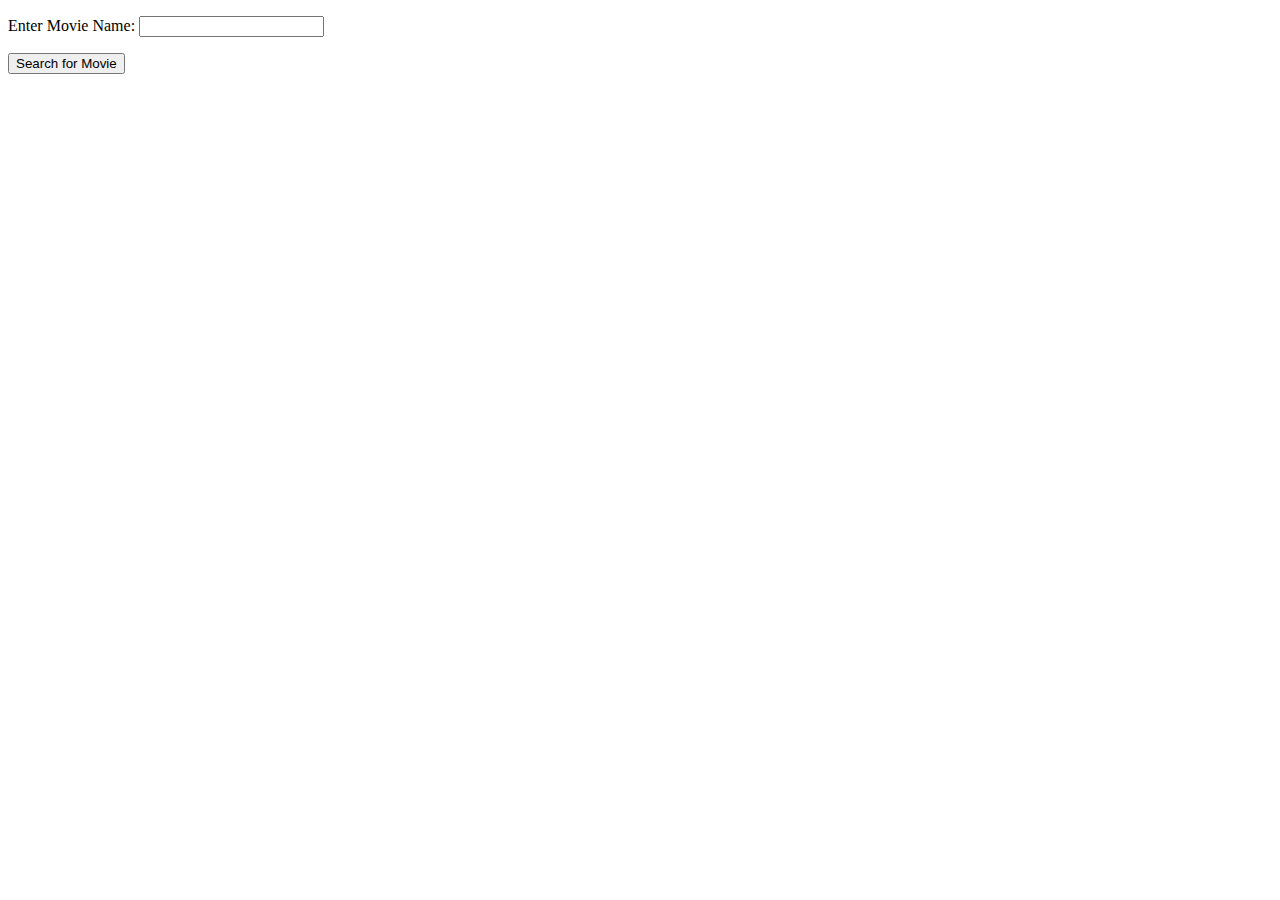
<file: moviedatabase.html>
<!DOCTYPE html>
<html xmlns="http://www.w3.org/1999/xhtml" lang="en" xml:lang="en">
<head>
    <meta charset="UTF-8">
    <meta name="description" content="Free Web tutorials">
    <meta name="keywords" content="HTML,CSS,XML,JavaScript">
    <meta name="author" content="John Smith">
    <title>The Movie Database</title>

    <!-- Include JQuery to simplify AJAX call - See https://www.w3schools.com/jquery/jquery_get_started.asp -->
    <script src="https://ajax.googleapis.com/ajax/libs/jquery/3.4.1/jquery.min.js"></script>
</head>

<body>
    <p>Enter Movie Name: <input type="text" id="moviename"></p>
    
    <!-- Run the MoveSearch function when the button is clicked - See https://www.w3schools.com/js/js_events.asp-->
    <p><button onclick="MovieSearch()">Search for Movie</button></p>

    
    <div id="url1"></div>
    <div id="title0"></div>
    <img id="image0">
    <div id="title1"></div>
    <img id="image1">
    <div id="title2"></div>
    <img id="image2">
    <div id="title3"></div>
    <img id="image3">
    <div id="title4"></div>
    <img id="image4">
    <div id="title5"></div>
    <img id="image5">
    <div id="title6"></div>
    <img id="image6">
    <div id="title7"></div>
    <img id="image7">
    <div id="title8"></div>
    <img id="image8">
    <div id="title9"></div>
    <img id="image9">
    <div id="title10"></div>
    <img id="image10">
    <div id="title11"></div>
    <img id="image11">
    <div id="title12"></div>
    <img id="image12">
    <div id="title13"></div>
    <img id="image13">
    <div id="title14"></div>
    <img id="image14">
    <div id="title15"></div>
    <img id="image15">
    <div id="title16"></div>
    <img id="image16">
    <div id="title17"></div>
    <img id="image17">
    <div id="title18"></div>
    <img id="image18">
    <div id="title19"></div>
    <img id="image19">
    <div id="title20"></div>
    <img id="image20">
    <div id="title21"></div>
    <img id="image21">
    <div id="title22"></div>
    <img id="image22">
    <div id="title23"></div>
    <img id="image23">
    <div id="title24"></div>
    <img id="image24">

<script>
    
/* Example URL for AJAX Call 
var myURL = "https://api.themoviedb.org/3/search/movie?api_key=1c3df5b73705f054ad8dfe8bc03f7f33&language=en-US&query=Jack%20Reacher&page=1&include_adult=false";
*/

function MovieSearch() {
    
    /* Get the movie name for the form */
    var moviename = document.getElementById("moviename").value;
    
    /* Build up the parameters for the URL */
    var api_key = "1c3df5b73705f054ad8dfe8bc03f7f33";
    var language = "en-US";
    var page = "1";
    var include_adult = "false";
    var query = encodeURI(moviename);  /* encode the movename since it might have blanks */  
    var myURL = "https://api.themoviedb.org/3/search/movie?api_key=" + api_key + "&language=" + language + "&query=" + query + "&page="  + page + "&include_adult=" + include_adult;

    /* Display the URL */
    document.getElementById("url1").innerHTML = myURL;
    
    /* We will use AJAX to access the database, and JQuery to simplify the call */
    /* See:
        https://www.w3schools.com/js/js_ajax_intro.asp         - the entire module
        https://www.w3schools.com/jquery/default.asp           - the entire module
        https://www.w3schools.com/jquery/jquery_ajax_intro.asp - the entire module
    */
    
    /* AJAX Method - Use GET since the parameters are in the URL */
    var myMethod = "GET";

    /* Make sure the document is ready */
    $(document).ready(function() { 

    /* Perform AJAX call - Pass to it the Method (GET) and the URL*/
    $.ajax({
      method: myMethod,
      url: myURL
    })

        /* AJAX complete - result is in msg */
        .done(function(msg) {

        /* Your code to process the result goes here */          

        /* Loop through the first 25 results */
            for (i = 0; i < 25; i++) {
                
                /* Display the result */
                if (i < msg.results.length) {

                    /* Set the Title to Visible and set title to value in database */
                    document.getElementById("title" + i).style.display = "block";
                    document.getElementById("title" + i).innerHTML = i + ". " + msg.results[i].original_title;

                    /* Some movies don't have a poster - null is returned */
                    if (msg.results[i].poster_path != null) {
                        document.getElementById("image" + i).style.display = "block";
                        document.getElementById("image" + i).src = "https://image.tmdb.org/t/p/w500" + msg.results[i].poster_path;
                    }
                    else

                    /* null move poster - don't display a empty value */
                    {
                        document.getElementById("image" + i).src = "";       
                        document.getElementById("image" + i).style.display = "none";
                    }
                }
                else
                {
                    /* Less that 25 movies returned - blank out the rest of the values */
                    document.getElementById("title" + i).innerHTML = "";
                    document.getElementById("title" + i).style.display = "none";
                    document.getElementById("image" + i).src = "";
                    document.getElementById("image" + i).style.display = "none";
                }
            }
        });
    });
}
</script>
</body>
</html>
</file>
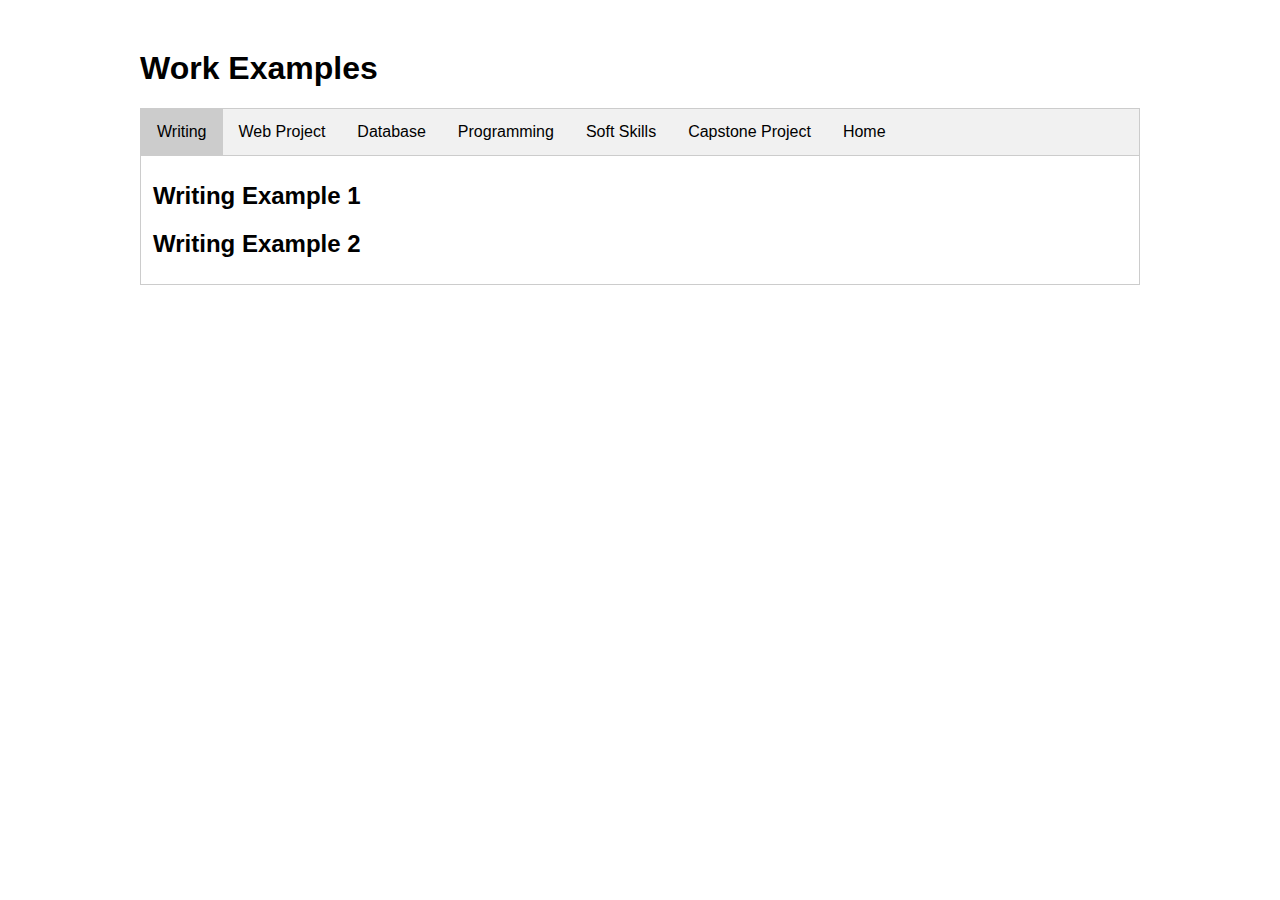
<file: workexamples.html>
<!DOCTYPE html>
<html xmlns="http://www.w3.org/1999/xhtml" lang="en" xml:lang="en">
<head>
    <meta charset="utf-8">
    <meta http-equiv="X-UA-Compatible" content="IE=edge,chrome=1">
    <title>Your Title</title>
    <meta name="description" content="Your Description">
    <meta name="keywords" content="Your, Key, Words">
    <meta name="author" content="Your Name">
    <meta name="viewport" content="width=device-width, initial-scale=1">
    <link rel="stylesheet" href="assets/style/studentportfolio.css">
</head>

<body>
    <div id="container">
        <h1>Work Examples</h1>

        <div class="tab">
            <button class="tablinks" onclick="openTab(event, 'Writing')" id="defaultOpen">Writing</button>
            <button class="tablinks" onclick="openRedirect('./web-1/spacex.html')">Web Project</button>
            <button class="tablinks" onclick="openTab(event, 'Database')">Database</button>
            <button class="tablinks" onclick="openTab(event, 'Programming')">Programming</button>
            <button class="tablinks" onclick="openTab(event, 'SoftSkills')">Soft Skills</button>
            <button class="tablinks" onclick="openRedirect('./capstone/moviedatabase.html')">Capstone Project</button>
            <button class="tablinks" onclick="openRedirect('index.html')">Home</button>
        </div>

        <div id="Writing" class="tabcontent">
              <h2>Writing Example 1</h2>
              <h2>Writing Example 2</h2>
        </div>

        <div id="WebProject" class="tabcontent">
              <h2>Web Project 1</h2>
              <h2>Web Project 2</h2>
        </div>

        <div id="Database" class="tabcontent">
              <h2>Database Project 1</h2>
              <h2>Database Project 2</h2>
        </div>

        <div id="Programming" class="tabcontent">
              <h2>Programming Project 1</h2>
              <h2>Programming Project 2</h2>
        </div>

        <div id="SoftSkills" class="tabcontent">
              <h2>Soft Skills Project 1</h2>
        </div>

        <div id="Capstone" class="tabcontent">
              <h2>Capstone Project</h2>
            
        </div>

    </div>
<script type="text/javascript" src="assets/scripts/index.js"></script>
<script src="http://ajax.googleapis.com/ajax/libs/jquery/1.11.2/jquery.min.js"></script>
</body>
</html>
</file>
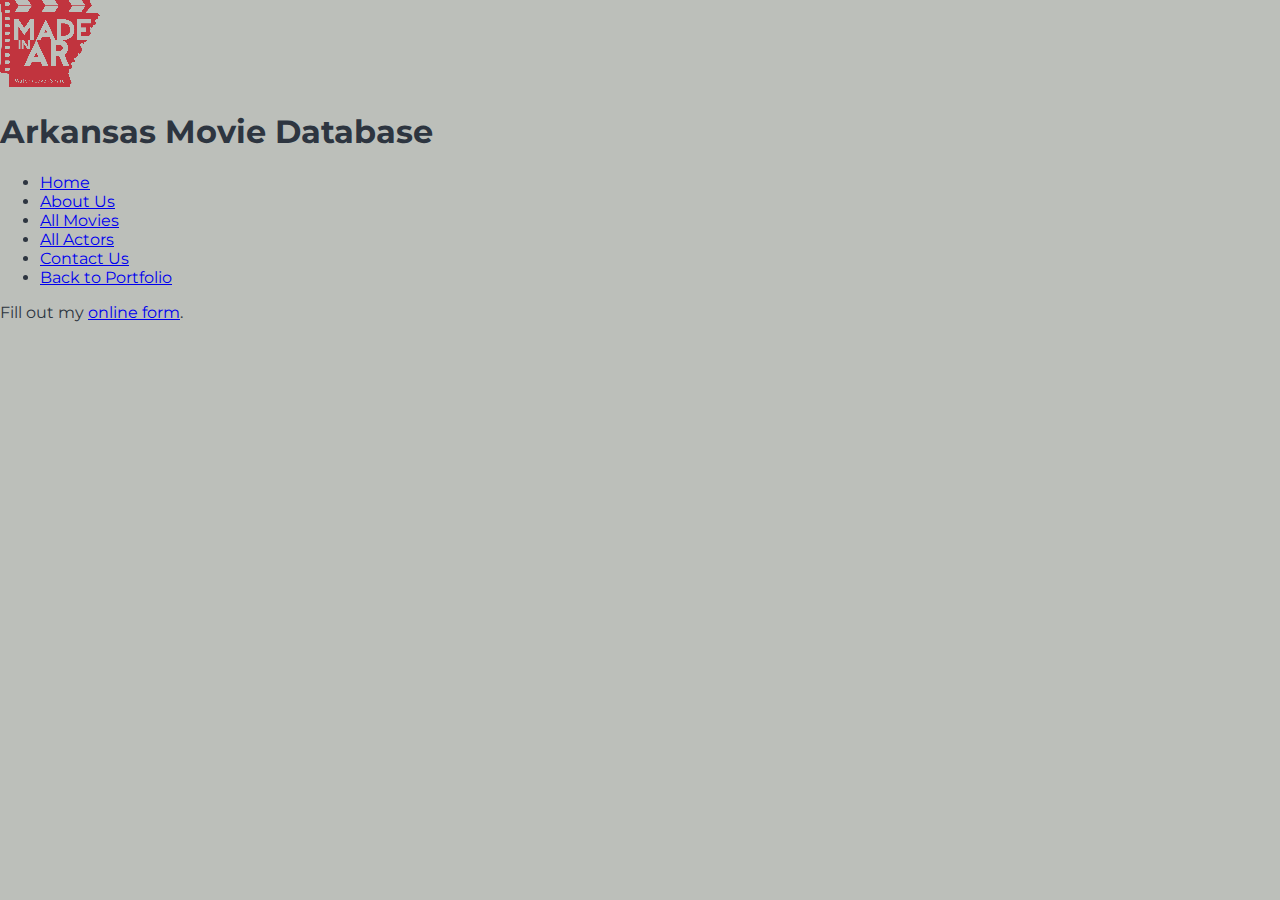
<file: capstone/contact.html>
<!doctype html>
<html lang="en">
<head>
  <title>CONTACT US Movie Database</title>
  <meta charset="UTF-8" />
  <meta name="FAQS" content="contact us, arkansas movies, arkansas actors" />
  <meta name="robots" content="noindex">
  <meta name="author" content="Pearl Arrieta" />
  <link href="https://fonts.googleapis.com/css?family=Montserrat&display=swap" rel="stylesheet">
  <link rel="stylesheet" href="assets/css/style.css">
</head>
<body>
  <main class="container">
    <header class="primary">
      
      <header>
      <a href="moviedatabase.html"><img src="assets/images/logo.png" alt="logo"></a>
      <h1>Arkansas Movie Database</h1>
    </header>


    <header role="banner" class="primary">
    <nav role="navigation">
      <ul>
        <li><a href="moviedatabase.html">Home</a></li>
        <li><a href="about.html">About Us</a></li>
        <li><a href="movies.html">All Movies</a></li>
        <li><a href="actors.html">All Actors</a></li>
        <li><a href="contact.html">Contact Us</a></li>
        <li><a href="../index.html">Back to Portfolio</a></li>
      </ul>
    </nav>
    </header>


<div id="wufoo-zakl7yt0b9ideu"> 
  Fill out my <a href="https://pearlarrieta.wufoo.com/forms/zakl7yt0b9ideu">online form</a>. 
</div> 
<script type="text/javascript"> var zakl7yt0b9ideu; (function(d, t) { var s = d.createElement(t), options = { 'userName':'pearlarrieta', 'formHash':'zakl7yt0b9ideu', 'autoResize':true, 'height':'707', 'async':true, 'host':'wufoo.com', 'header':'show', 'ssl':true }; s.src = ('https:' == d.location.protocol ?'https://':'http://') + 'secure.wufoo.com/scripts/embed/form.js'; s.onload = s.onreadystatechange = function() { var rs = this.readyState; if (rs) if (rs != 'complete') if (rs != 'loaded') return; try { zakl7yt0b9ideu = new WufooForm(); zakl7yt0b9ideu.initialize(options); zakl7yt0b9ideu.display(); } catch (e) { } }; var scr = d.getElementsByTagName(t)[0], par = scr.parentNode; par.insertBefore(s, scr); })(document, 'script'); </script>

</main>
</body>
</html>
</file>
<file: assets/style/studentportfolio.css>
/*  body */
	
body {
	font-family: "Trebuchet MS", Arial, Helvetica, sans-serif;
	/*background-color: #666;*/
	}

#container {
	width: 1000px;
	margin-right: auto;
	margin-left: auto;
	margin-top: 50px;
	margin-bottom: 50px;
}

p {
	margin-bottom: 20px;
	}

.listmargin  {
	margin-bottom: 20px;
}	

.img-style-1 {
	float: left;
	margin-right: 10px;
    margin-bottom: 10px;
	padding: 5px;
	border: 1px solid #CCC;
}	
	
/* tutorial styles */

/* tabs */

/* Style the tab */
.tab {
    overflow: hidden;
    border: 1px solid #ccc;
    background-color: #f1f1f1;
}

/* Style the buttons inside the tab */
.tab button {
    background-color: inherit;
    float: left;
    border: none;
    outline: none;
    cursor: pointer;
    padding: 14px 16px;
    transition: 0.3s;
    font-size: 16px;
}

/* Change background color of buttons on hover */
.tab button:hover {
    background-color: #ddd;
}

/* Create an active/current tablink class */
.tab button.active {
    background-color: #ccc;
}

/* Style the tab content */
.tabcontent {
    display: none;
    padding: 6px 12px;
    border: 1px solid #ccc;
    border-top: none;
}

.tabcontent {
    animation: fadeEffect 1s; /* Fading effect takes 1 second */
}

/* Go from zero to full opacity */
@keyframes fadeEffect {
    from {opacity: 0;}
    to {opacity: 1;}
}
</file>
<file: capstone/assets/css/style.css>
.form-group {
    margin-bottom: 1rem;
}

/* ---------------Utility Style----------------- */



/* ---------------Responsive Image----------------- */
img{
  max-width:100%;
  height:auto;
}

/* ---------------Global Styles----------------- */


body{
  color: #2D3540;
  font-family: 'Montserrat', sans-serif;
  margin:0;
  background: #BCBFBA;
}


#quote blockquote{
  background: rgba(0,0,0,.15);
  padding:40px 60px;
  font-size: 1.2em;
  border: 8px double grey;
  border-radius: 16px;
}


#posts {
  display: flex;
  justify-content:space-between;
  }


#search {
    color: #ba3a30;
    background-color: #fff;
    outline: none;
    min-height: 38px;
    font-weight: 400;
    text-align: center;
    cursor: pointer;
    padding: .375rem .75rem;
    font-size: 1rem;
    line-height: 1.5;
    border-radius: .25rem;
}

#movies-searchable {
    margin-top: 20px;
}


.resultBanner {
  display: inline;
  flex-direction: row;
  justify-content: space-around;
  align-items: center;
  box-shadow: 2px 4px 8px rgba(0,0,0,1);
  max-width:200px;
}

#allMoviesList {
  display: grid;
  text-align: center;
  justify-content: space-around;
  padding: 10px 10px 10px 10px;
  grid-template-columns: 200px 200px 200px 200px;
}

#allMoviesList > div {
  box-shadow: 5px 5px 15px black;
}

#allActorsList {
  text-align: center;
  display: grid;
  grid-template-columns: 200px 200px 200px 200px;
}

#allActorsList > div {
  box-shadow: 5px 5px 15px black;
}

h2 {
  text-align: center;
  grid-column: 1 / 4;
  grid-row: 4 / 5;
}
</file>
